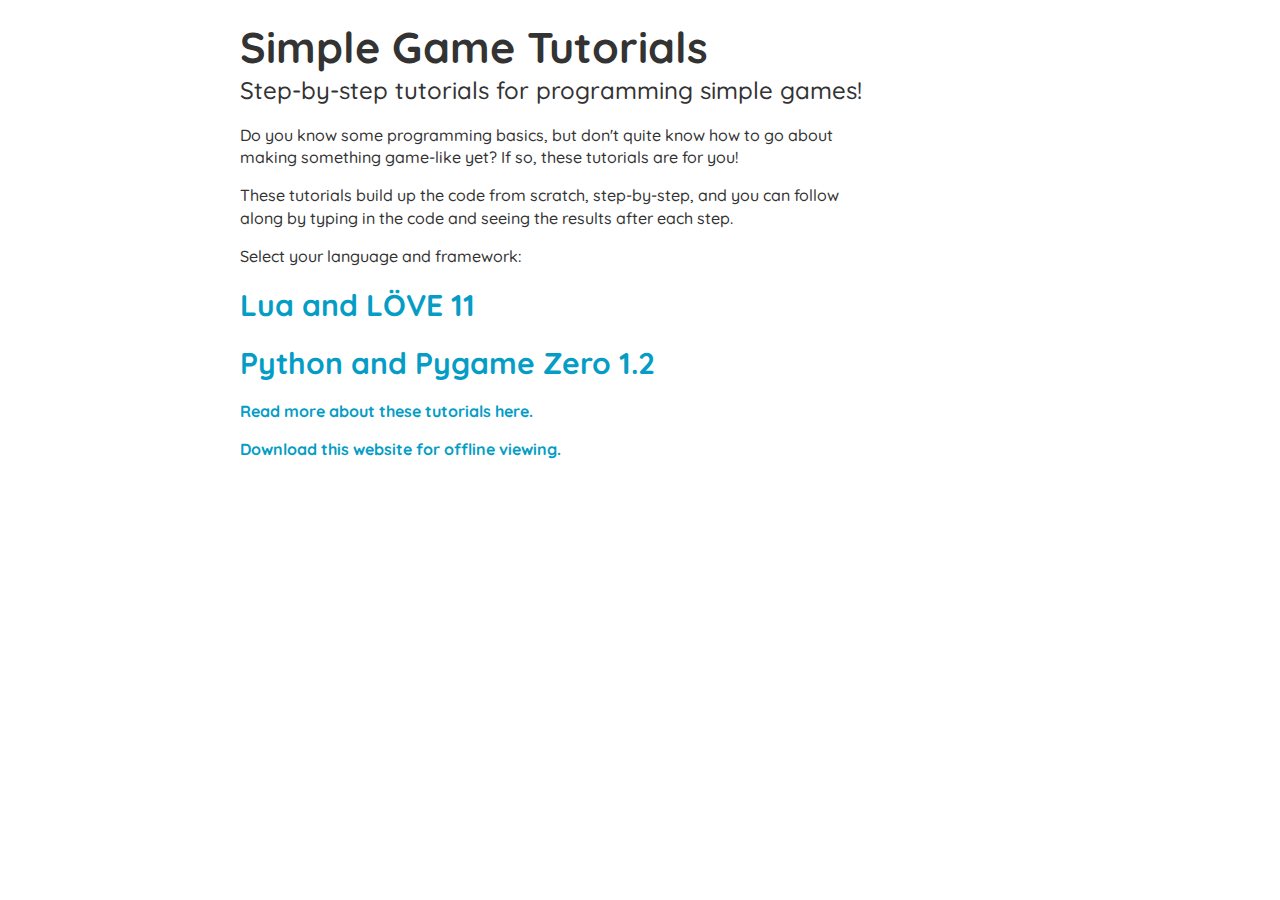
<file: offline/simplegametutorials.github.io/index.html>
<html><head><title>Simple Game Tutorials</title>
<link href="https://fonts.googleapis.com/css?family=Quicksand:500,700" rel="stylesheet">
<link rel="stylesheet" type="text/css" href="style.css">
</head>
<body>
<div class="container">
<h1>Simple Game Tutorials</h1>
<p class="subheading">Step-by-step tutorials for programming simple games!</p>
<p>
Do you know some programming basics, but don't quite know how to go about making something game-like yet? If so, these tutorials are for you!
</p>
<p>
These tutorials build up the code from scratch, step-by-step, and you can follow along by typing in the code and seeing the results after each step.
</p>
<p>
Select your language and framework:
</p>
<p>
<a href="love" class="link">Lua and L&Ouml;VE 11</a>
</p>
<p>
<a href="pygamezero" class="link">Python and Pygame Zero 1.2</a>
</p>
<p>
<a href="about">Read more about these tutorials here.</a>
</p>
<p>
<a href="https://github.com/simplegametutorials/simplegametutorials.github.io/archive/refs/heads/master.zip">Download this website for offline viewing.</a>
</p>
</div>
</body>
</html>
</file>
<file: offline/simplegametutorials.github.io/style.css>
body {
    font-family: 'Calibri', sans-serif;
    margin: 20px;
}
p, li, td, h1, h2, h3, h4 {
    font-family: 'Quicksand';
    color: #333;
}
p, li, td, pre {
    font-weight: 500;
    font-size: 16px;
}
p, ul, hr {
    max-width: 637px;
    line-height: 1.4;
}
hr {
    margin: 0;
}
h1 {
    font-size: 43px;
    margin: 0;
}
a {
    color: #059dc5;
    text-decoration: none;
    font-weight: 700;
}
a:hover {
    text-decoration: underline;
}
.container {
    width: 800px;
    margin: 0 auto;
}
.subheading {
    font-size: 24px;
    margin: 0;
}
.link {
    font-size: 30px;
}
.screenshot {
    max-height: 200px;
}
.tutorial {
    margin: 45px 0;
}
</file>
